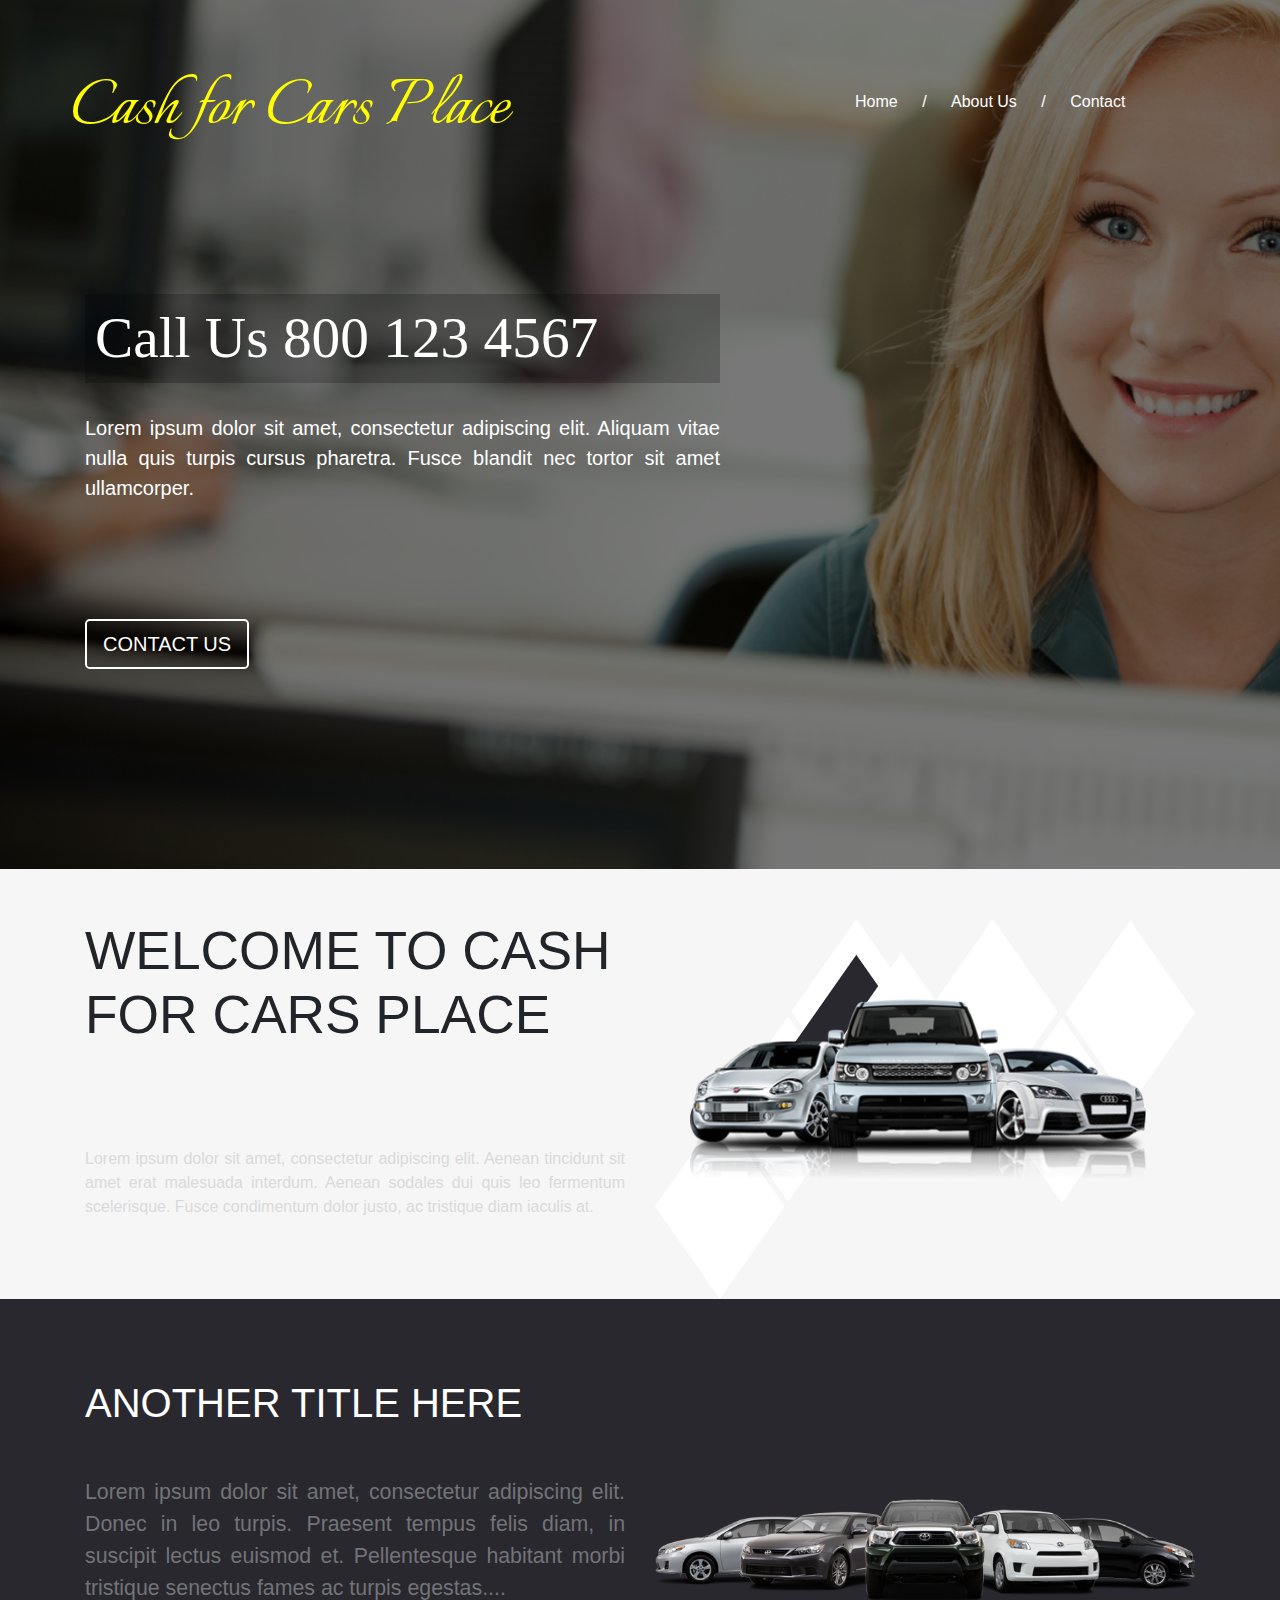
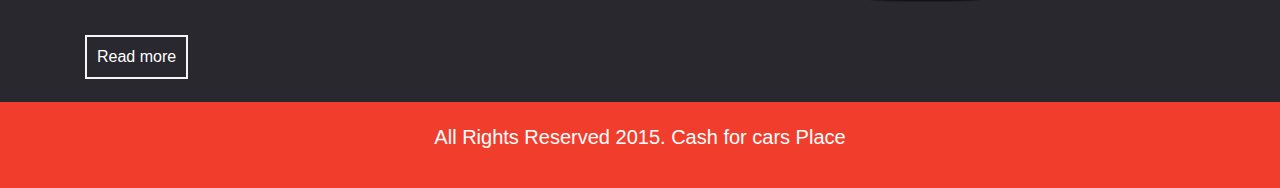
<file: 7th assignment/index.html>
<!DOCTYPE html>
<html lang="en">
<head>
	<title>bootstrap responsive psd to html</title>
	<!-- Requerd meta tag -->
	<meta charset="utf-8">
    <meta name="viewport" content="width=device-width, initial-scale=1, shrink-to-fit=no">

	<!-- Bootstrap css -->
	<link rel="stylesheet" type="text/css" href="css/bootstrap.min.css">
	<!-- font awsame css -->
	<link rel="stylesheet" type="text/css" href="css/font-awesome.min.css">
	<!-- google fonts -->
	<link href="https://fonts.googleapis.com/css?family=Lato:300,400,700&display=swap" rel="stylesheet">
	<link href="https://fonts.googleapis.com/css?family=Italianno&display=swap" rel="stylesheet">
	<!-- main css -->
	<link rel="stylesheet" type="text/css" href="css/style.css">
</head>

<body>
	<!-- Header part start -->
	<header>
		<div class="custom-bg">
			<div class="container">
		<!-- Header top part start -->
				<div class="row">
					<div class="col-md-8 header-top">
						<h1 class="header-top-heading">Cash for Cars Place</h1>
					</div>
					<div class="col-md-4 custom-nav">
						<ul class="header-top-ul">
							<li><a href="index.html">Home</a></li>
							<li><a href="">/</a></li>
							<li><a href="about-us.html">About Us</a></li>
							<li><a href="">/</a></li>
							<li><a href="contact-us.html">Contact</a></li>
						</ul>
					</div>
				</div>
		<!-- Header top END -->

		<!-- Header contant start -->
				<div class="row">
					<div class="col-md-7">
						<h1 class="header-contant-heading">Call Us 800 123 4567</h1>
						<p  class="header-contant-parag">Lorem ipsum dolor sit amet, consectetur adipiscing elit. Aliquam vitae nulla quis turpis cursus pharetra. Fusce blandit nec tortor sit amet ullamcorper.</p>
						<button class="btn-lg header-button-custom">CONTACT US</button>
					</div>
					<!-- header contant col end -->
				</div>
				<!-- header contant row  end -->
			</div> 
			<!-- container end -->
		</div>
		<!-- custom-bg end -->
	</header>

	<!-- second section start -->
	<div class="first-car-section">
		<div class="container">
			<div class="row">
				<div class="col-md-6">
					<h1 class="car-section-heading">WELCOME TO CASH FOR CARS PLACE</h1>
					<p class="car-section-parag">Lorem ipsum dolor sit amet, consectetur adipiscing elit. Aenean tincidunt sit amet erat malesuada interdum. Aenean sodales dui quis leo fermentum scelerisque. Fusce condimentum dolor justo, ac tristique diam iaculis at.</p>
				</div>
				<div class="col-md-6 car-squier " >
					<img src="image/car-squier.png" class="car-squier-png">
					<div class="car-image-div">
						<img src="image/cars.png" class="car-png">
					</div>
				</div>
			</div>
		</div>
	</div>
	<!-- car 2nd section -->
	<div class="car-sec-sec">
		<div class="container">
			<div class="row">
				<div class="col-md-6">
					<h1>ANOTHER TITLE HERE</h1>
					<p>Lorem ipsum dolor sit amet, consectetur adipiscing elit. Donec in leo turpis. Praesent tempus felis diam, in suscipit lectus euismod et. Pellentesque habitant morbi tristique senectus fames ac turpis egestas.<span id="dots">...</span><span id="more">Lorem ipsum dolor sit amet, consectetur adipiscing elit. Donec in leo turpis. Praesent tempus felis diam, in suscipit lectus euismod et. Pellentesque habitant morbi tristique senectus fames ac turpis egestas</span></p>
					<button onclick="myFunction()" id="car-sec-myBtn">Read more</button>
				</div>
				<div class="col-md-6">
					<img src="image/cars2.png">
				</div>
			</div>
		</div>
	</div>

	<!-- Footer part start -->
	<footer>
		<div class="container">
			<div class="row">
				<div class="col-md-6 offset-md-3">
					<p>All Rights Reserved 2015. Cash for cars Place</p>
				</div>
			</div>
		</div>
	</footer>
</body>

<!-- bootstrap js -->
<script type="text/javascript" href="js/bootstrap.min.js"></script>
<!-- jequery  -->
<script src="https://ajax.googleapis.com/ajax/libs/jquery/1.12.4/jquery.min.js"></script>
<!-- main js -->
<script type="text/javascript" href="js/main.js"></script>

</body>
</html>
</file>
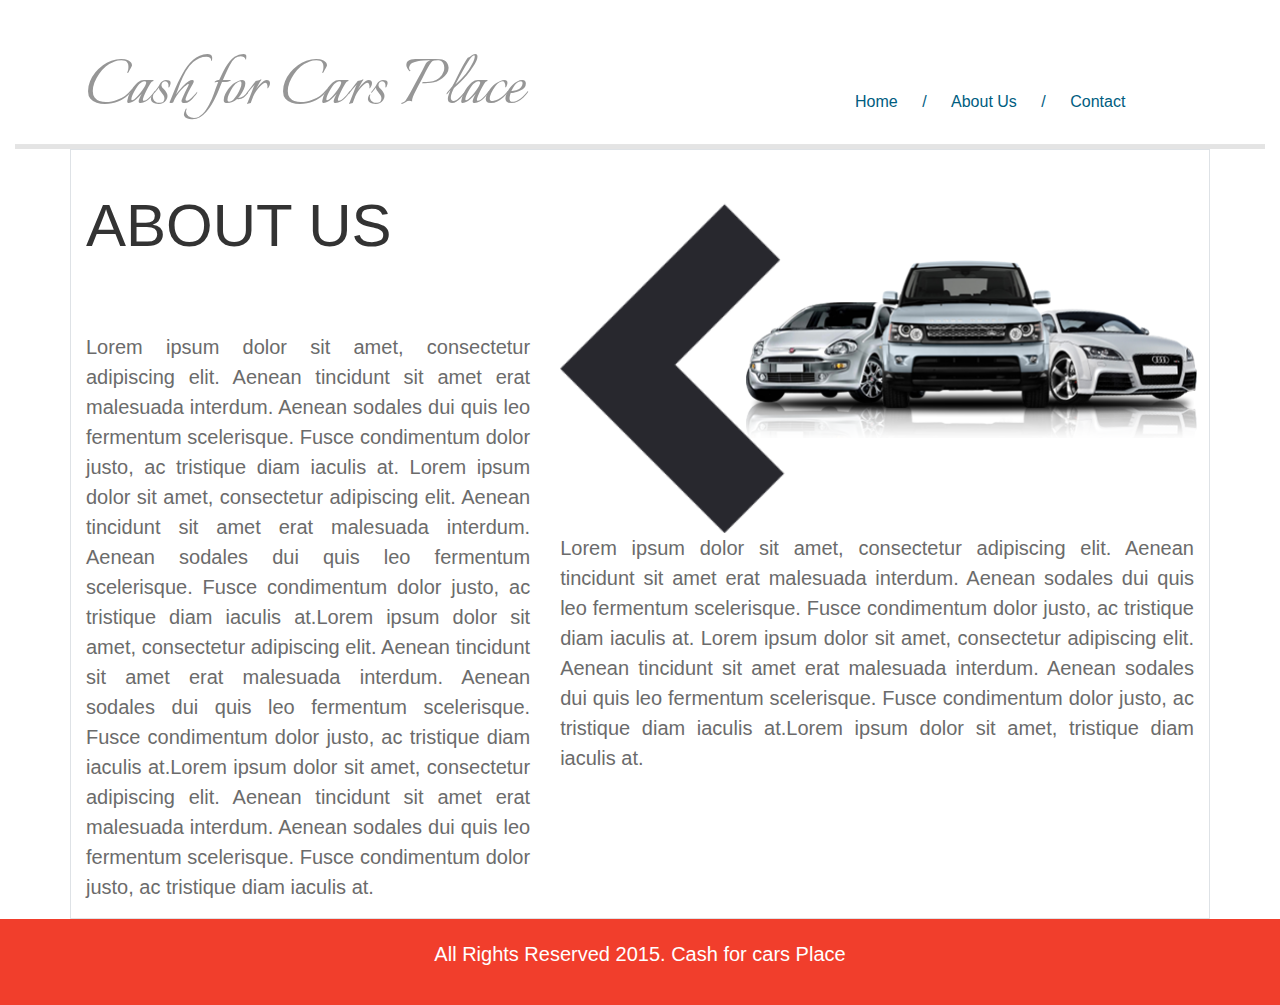
<file: 7th assignment/about-us.html>
<!DOCTYPE html>
<html lang="en">
<head>
	<title>bootstrap responsive psd to html</title>
	<!-- Requerd meta tag -->
	<meta charset="utf-8">
    <meta name="viewport" content="width=device-width, initial-scale=1, shrink-to-fit=no">

	<!-- Bootstrap css -->
	<link rel="stylesheet" type="text/css" href="css/bootstrap.min.css">
	<!-- font awsame css -->
	<link rel="stylesheet" type="text/css" href="css/font-awesome.min.css">
	<!-- google fonts -->
	<link href="https://fonts.googleapis.com/css?family=Lato:300,400,700&display=swap" rel="stylesheet">
	<link href="https://fonts.googleapis.com/css?family=Italianno&display=swap" rel="stylesheet">
	<!-- main css -->
	<link rel="stylesheet" type="text/css" href="css/style.css">
</head>

<body>
	<!-- Header top part -->
	<div class="contact-form-header">
		<div class="container">
			<div class="row">
				<div class="col-md-8 header-custom-css">
					<h1 class="header-top-heading contact-heading">Cash for Cars Place</h1>
				</div>
					<div class="col-md-4 custom-nav">
						<ul class="header-top-ul contact-ul">
							<li><a href="index.html">Home</a></li>
							<li><a href="">/</a></li>
							<li><a href="about-us.html">About Us</a></li>
							<li><a href="">/</a></li>
							<li><a href="contact-us.html">Contact</a></li>
						</ul>
					</div>
				</div>
			</div>
		</div>

		<!-- bar -->
		<div class="contact-bar">
			<div class="container-fluid">
				<div class="row">
					<div class="col-md-12">
						<hr class="contact-hr-bar">
					</div>
				</div>
			</div>
		</div>
		<!-- Contant part / Middle part start -->
		<div class="about-contant-part">
			<div class="container border">
				<div class="row">
					<div class="col-md-5">
						<h1>ABOUT US</h1>
						<p>Lorem ipsum dolor sit amet, consectetur adipiscing elit. Aenean tincidunt sit amet erat malesuada interdum. Aenean sodales dui quis leo fermentum scelerisque. Fusce condimentum dolor justo, ac tristique diam iaculis at. Lorem ipsum dolor sit amet, consectetur adipiscing elit. Aenean tincidunt sit amet erat malesuada interdum. Aenean sodales dui quis leo fermentum scelerisque. Fusce condimentum dolor justo, ac tristique diam iaculis at.Lorem ipsum dolor sit amet, consectetur adipiscing elit. Aenean tincidunt sit amet erat malesuada interdum. Aenean sodales dui quis leo fermentum scelerisque. Fusce condimentum dolor justo, ac tristique diam iaculis at.Lorem ipsum dolor sit amet, consectetur adipiscing elit. Aenean tincidunt sit amet erat malesuada interdum. Aenean sodales dui quis leo fermentum scelerisque. Fusce condimentum dolor justo, ac tristique diam iaculis at.</p>
					</div>
					<div class="col-md-7">
						<div class="about-us-squer-div">
							<img src="image/about-us-squer.png" class="about-us-squer-png">
						</div>
						<div class="about-us-car-div">
							<img src="image/about-us-car.png" class="about-us-car-png">
						</div>
						<p>Lorem ipsum dolor sit amet, consectetur adipiscing elit. Aenean tincidunt sit amet erat malesuada interdum. Aenean sodales dui quis leo fermentum scelerisque. Fusce condimentum dolor justo, ac tristique diam iaculis at. Lorem ipsum dolor sit amet, consectetur adipiscing elit. Aenean tincidunt sit amet erat malesuada interdum. Aenean sodales dui quis leo fermentum scelerisque. Fusce condimentum dolor justo, ac tristique diam iaculis at.Lorem ipsum dolor sit amet, tristique diam iaculis at.</p>
					</div>
				</div>
			</div>
		</div>


	<!-- Footer part -->
	<footer>
		<div class="container">
			<div class="row">
				<div class="col-md-6 offset-md-3">
					<p>All Rights Reserved 2015. Cash for cars Place</p>
				</div>
			</div>
		</div>
	</footer>
</body>	

<!-- bootstrap js -->
<script type="text/javascript" href="js/bootstrap.min.js"></script>
<!-- jequery  -->
<script src="https://ajax.googleapis.com/ajax/libs/jquery/1.12.4/jquery.min.js"></script>
<!-- main js -->
<script type="text/javascript" href="js/main.js"></script>

</body>
</html>
</file>
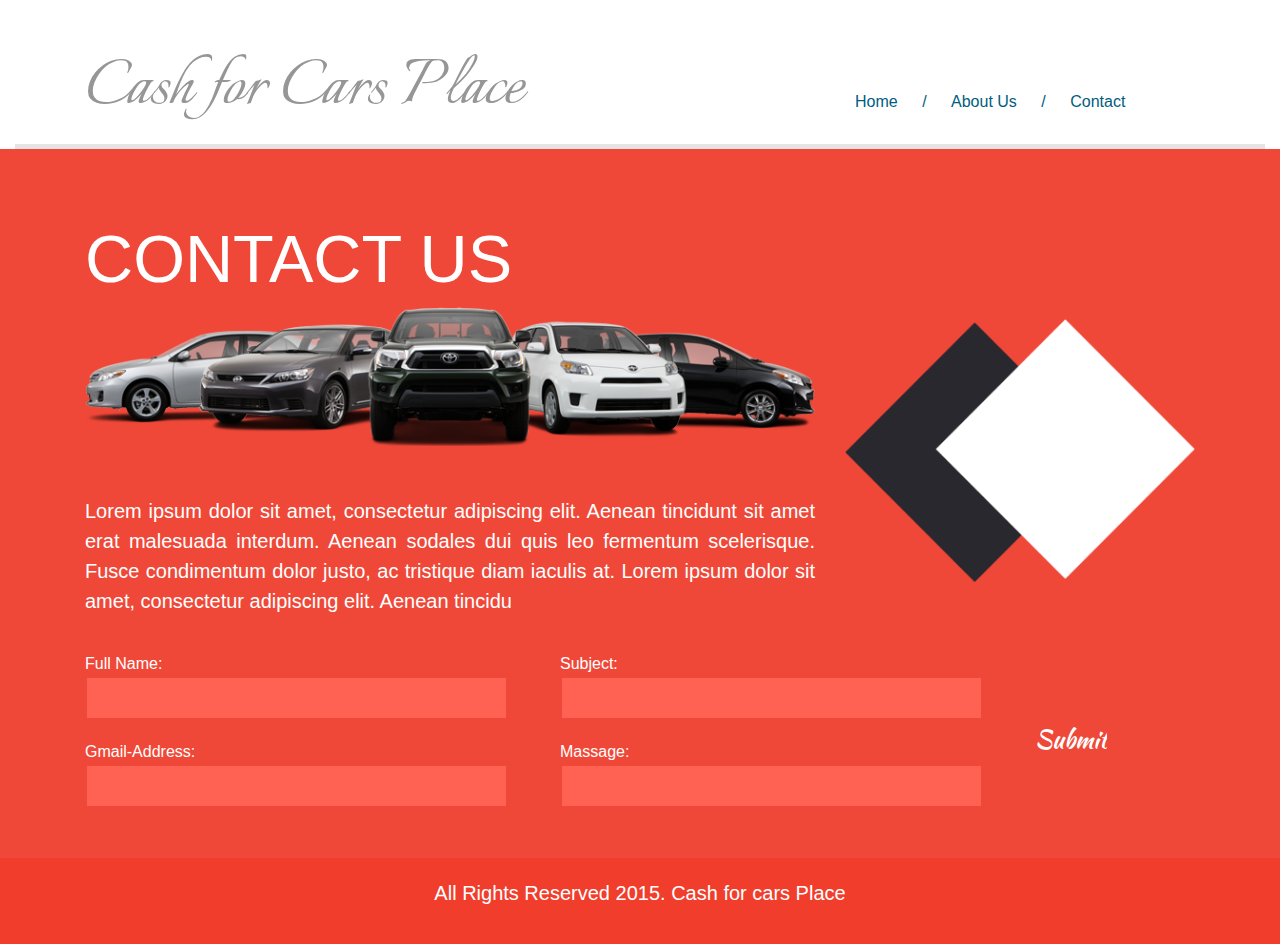
<file: 7th assignment/contact-us.html>
<!DOCTYPE html>
<html lang="en">
<head>
	<title>bootstrap responsive psd to html</title>
	<!-- Requerd meta tag -->
	<meta charset="utf-8">
    <meta name="viewport" content="width=device-width, initial-scale=1, shrink-to-fit=no">

	<!-- Bootstrap css -->
	<link rel="stylesheet" type="text/css" href="css/bootstrap.min.css">
	<!-- font awsame css -->
	<link rel="stylesheet" type="text/css" href="css/font-awesome.min.css">
	<!-- google fonts -->
	<link href="https://fonts.googleapis.com/css?family=Lato:300,400,700&display=swap" rel="stylesheet">
	<link href="https://fonts.googleapis.com/css?family=Italianno&display=swap" rel="stylesheet">
	<link href="https://fonts.googleapis.com/css?family=Kaushan+Script&display=swap" rel="stylesheet">
	<!-- main css -->
	<link rel="stylesheet" type="text/css" href="css/style.css">
</head>

<body>
	<div class="contact-form-header">
		<div class="container">
			<div class="row">
				<div class="col-md-8 header-custom-css">
					<h1 class="header-top-heading contact-heading">Cash for Cars Place</h1>
				</div>
					<div class="col-md-4 custom-nav">
						<ul class="header-top-ul contact-ul">
							<li><a href="index.html">Home</a></li>
							<li><a href="">/</a></li>
							<li><a href="about-us.html">About Us</a></li>
							<li><a href="">/</a></li>
							<li><a href="contact-us.html">Contact</a></li>
						</ul>
					</div>
				</div>
			</div>
		</div>

		<!-- bar -->
		<div class="contact-bar">
			<div class="container-fluid">
				<div class="row">
					<div class="col-md-12">
						<hr class="contact-hr-bar">
					</div>
				</div>
			</div>
		</div>

		<!-- contant start -->
		<div class="contact-contant-part">
			<div class="container">
				<div class="row">
					<div class="col-md-8">
						<h1 class="contact-contant-heading">CONTACT US</h1>
						<img src="image/contact-car.png" class="contact-img-car">
						<p class="contact-parag">Lorem ipsum dolor sit amet, consectetur adipiscing elit. Aenean tincidunt sit amet erat malesuada interdum. Aenean sodales dui quis leo fermentum scelerisque. Fusce condimentum dolor justo, ac tristique diam iaculis at. Lorem ipsum dolor sit amet, consectetur adipiscing elit. Aenean tincidu </p>
					</div>
					<!-- 2nd col -->
					<div class="col-md-4">
						<img src="image/contact-squer.png" class="contact-squer-img">
					</div>
				</div>
			</div>
		</div>
				<!-- form -->
				<div class="contact-form-part">
					<div class="container">
						<div class="row">
							<div class="col-md-12">
								<form class="contact-form-form">
									<div class="row">
										<div class="col-md-5">
											<div class="form-name">Full Name:<input type="text" class="input-text"></div>
											<div class="form-name">Gmail-Address:<input type="email" class="input-text"></div>
										</div>
										<div class="col-md-5">
											<div  class="form-name">Subject:<input type="text" class="input-text"></div>
											<div class="form-name">Massage:<input type="text" class="input-text"></div>
										</div>
										<div class="col-md-2">
											<input type="submit" value="Submit" class="contact-btn">
										</div>
									</div>
								</form>
							</div>
						
					</div>
				</div>
		</div>
		<!-- Footer part start -->
	<footer>
		<div class="container">
			<div class="row">
				<div class="col-md-6 offset-md-3">
					<p>All Rights Reserved 2015. Cash for cars Place</p>
				</div>
			</div>
		</div>
	</footer>
</body>

<!-- bootstrap js -->
<script type="text/javascript" href="js/bootstrap.min.js"></script>
<!-- jequery  -->
<script src="https://ajax.googleapis.com/ajax/libs/jquery/1.12.4/jquery.min.js"></script>
<!-- main js -->
<script type="text/javascript" href="js/main.js"></script>

</body>
</html>
</file>
<file: 7th assignment/css/style.css>
*{
	margin: 0px;
	padding: 0px;
}
header{
	background:url(../image/banar-bg.png);
	background-repeat: no-repeat;
	background-size: cover;
	width: 100%;
	float: left;
}
header .custom-bg{
	background-color: #00000087;
}
.header-top{
	padding: 20px 0px 20px 0px;
}
.header-top-heading{
	font-size: 60pt;
	color: yellow;
	font-family: 'Italianno', cursive;
	float: left;
	display: inline-block;
	margin-top: 40px;
}
.custom-nav{
	float: left;
	margin-top: 90px;
}
.header-top-ul{
	list-style: none;
}
.header-top-ul li{
	display: inline-block;
	padding: 0px 10px 0px 10px;
}
.header-top-ul a{
	text-decoration: none;
	color: white;
}
.header-contant-heading{
	font-size: 43pt;
	font-family: Myriad Pro;
	color: white;
	padding: 10px;
	background-color: #00000036;
	margin-top: 110px;
}
.header-contant-parag{
 	font-size: 15pt;
 	color: white;
 	margin-top: 30px;
 	text-align: justify;
}
.header-button-custom{
	background-color: transparent;
	border:2px solid white;
	border-radius: none;
	color: white;
	margin: 100px 0px 200px 0px;
}


/*first-car-section start*/
.first-car-section{
	background-color: #F6F6F6;
	width: 100%;
	float: left;
}
.car-section-heading{
	margin: 50px 0px 100px 0px;
	font-size: 40pt;
}
.car-section-parag{
	color: #DADADA;
	text-align: justify;
}
/*car and squer png css*/
.car-squier{
	width: 100%;
	position: relative;
}
.car-squier-png{
	width: 100%;
	height: 380px;
	margin-top: 50px;
}
.car-image-div{
	width: 80%;
    position: absolute;
    top: 130px;
    left: 50px;
}
.car-png{
	width: 100%;
}
/*car 2nd section*/

.car-sec-sec{
	background-color: #28282E;
	width: 100%;
	float: left;
}
.car-sec-sec h1{
	font-size: 40spt;
	font-style: bold;
	color: white;
	margin-top: 80px;

}
.car-sec-sec p{
	font-size: 16pt;
	color: #737378;
	margin: 50px 0px 30px 0px;
	text-align: justify;
}
#more {display: none;}

.car-sec-sec img{
	width: 100%;
	margin-top: 200px;
	margin-bottom: 100px;
}
#car-sec-myBtn{
	background-color: transparent;
	border:2px solid #F6F6F6;
	border-radius: none;
	color: white;
	padding: 8px 10px;
}
/*footer  part*/

footer{
	background-color: #F13E2C;
	width: 100%;
	float: left;
	padding: 20px 0px;
}
footer p{
	color: white;
	font-size: 15pt;
	text-align: center;
}

/*CONTACT THE NEW PAGE START*/
.header-custom-css{

}
.contact-heading{
	color: #969696;
}
.contact-ul a{
	color: #005D7F;
}

/*bar*/
.contact-hr-bar{
	border-bottom: 4px solid #E4E4E4;
	margin: 0px;
	padding: 0px;
}
/*contact contant part start*/

.contact-contant-part{
	background-color: #F04838;
	width: 100%;
	float: left;
}
.contact-contant-heading{
	font-size: 50pt;
	color: white;
	margin-top: 70px;
}
.contact-img-car{
	width: 100%;
}
.contact-parag{
	font-size: 15pt;
	color: white;
	margin-top: 50px;
	text-align: justify;
}
.contact-squer-img{
	width: 100%;
	margin-top: 170px;
}
.contact-form-form{
	padding-bottom: 50px;
}
.contact-form-part{
	background-color: #F04838;
	width: 100%;
	float: left; 
}

.form-name{
	margin-top: 20px;
	color: white;	
}
.input-text{
	padding: 8px 16px;
	width: 95%;
	background-color: #FF6153;
	border:2px solid #F04838;
}
.contact-btn-div{
	text-align: center;
}
.contact-btn{
	background-color: transparent;
	border:none;
	font-family: 'Kaushan Script', cursive;
	color: white;
	font-size: 18pt;
	margin-top: 90px;
}



/*About us page css text*/
.border{
	border:2px solid yellow;
}
.about-contant-part{

}
.about-contant-part h1{
	font-size: 45pt;
	color: #333333;
	margin:40px 0px 70px 0px;

}
.about-contant-part p{
	font-size: 15pt;
	color: #6B6B6B;
	text-align: justify;
}
.about-us-squer-div{
	width: 70%;
    position: relative;
    margin-top: 50px;
}
.about-us-squer-png{
	width: 100%;
}
.about-us-car-div{
	width: 96%;
	position: absolute;
	top: 110px;
	padding-left: 28%;
}
.about-us-car-png{
    width: 100%;
}
</file>
